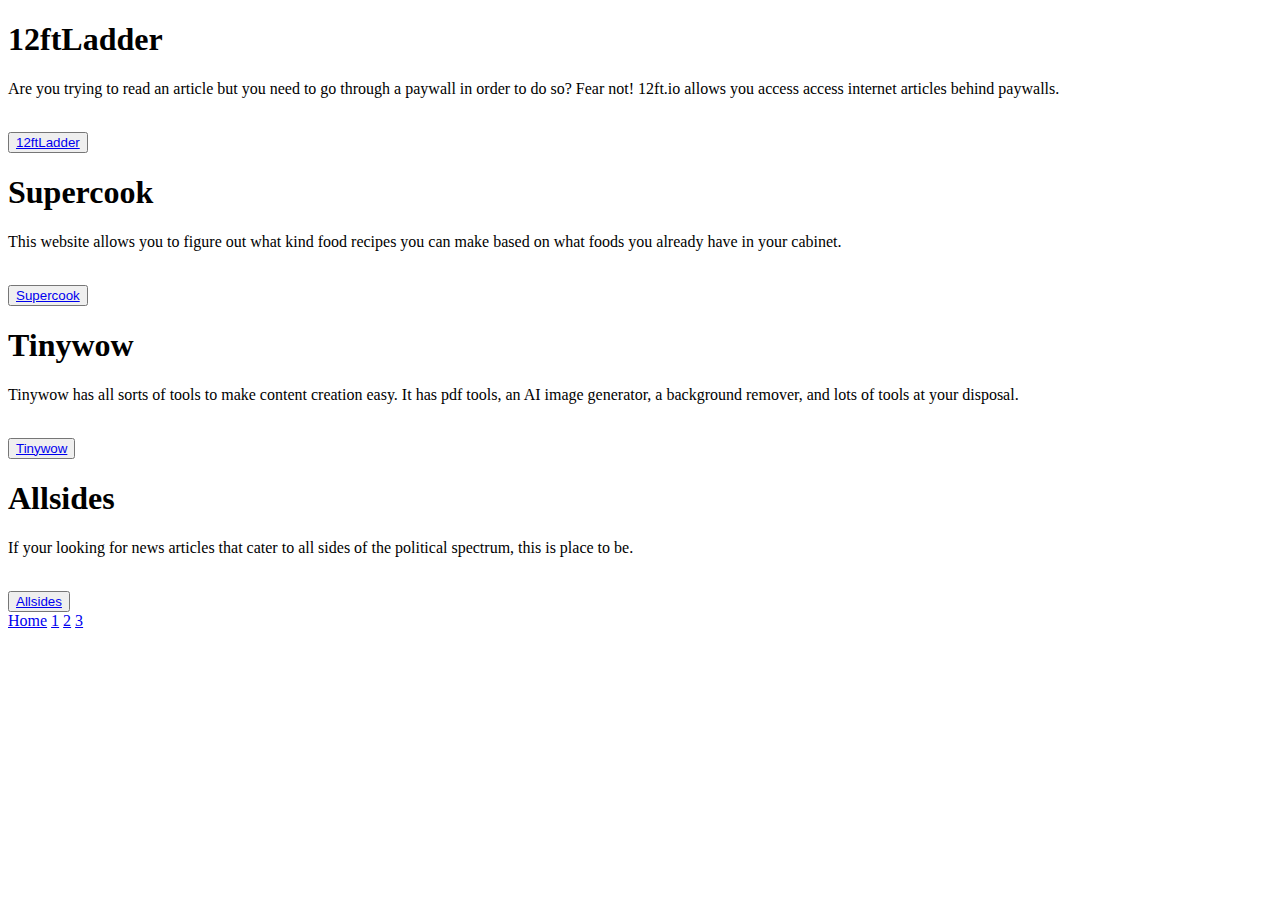
<file: Page1.html>
<!DOCTYPE html>
<html lang="en">
<head>
    <meta charset="UTF-8">
    <meta http-equiv="X-UA-Compatible" content="IE=edge">
    <meta name="viewport" content="width=device-width, initial-scale=1.0">
    <title>Document</title>
</head>
<body>
    <h1>12ftLadder</h1>
    <p>Are you trying to read an article but 
    you need to go through a paywall in order 
    to do so? Fear not! 12ft.io allows you access
    access internet articles behind paywalls.</p> 
    <br> 
    <button><a href="https://12ft.io/">12ftLadder
    </button></a>
    <h1>Supercook</h1>
    <p>This website allows you to figure out
    what kind food recipes you can make based on 
    what foods you already have in your cabinet.</p> 
    <br> 
    <button><a href="https://www.supercook.com/#/desktop">Supercook
    </button></a>
    <h1>Tinywow</h1>
    <p>Tinywow has all sorts of tools 
    to make content creation easy. 
    It has pdf tools, an AI image generator, a background remover,
    and lots of tools at your disposal. </p> 
    <br> 
    <button><a href="https://tinywow.com/">Tinywow
    </button></a>
    <h1>Allsides</h1>
    <p>If your looking for news articles that cater to all 
    sides of the political spectrum, this is place to be. </p> 
    <br> 
    <button>
        <a href="https://www.allsides.com/search?search=gun%20control&page=1">Allsides
    </button></a>
    <br>
        
    
        <a href="Index.html">Home</a>
        <a href="Page1.html">1</a>
        <a href="Page2.html">2</a>
        <a href="Page3.html">3</a>
    </div>
</body>
</html>
</file>
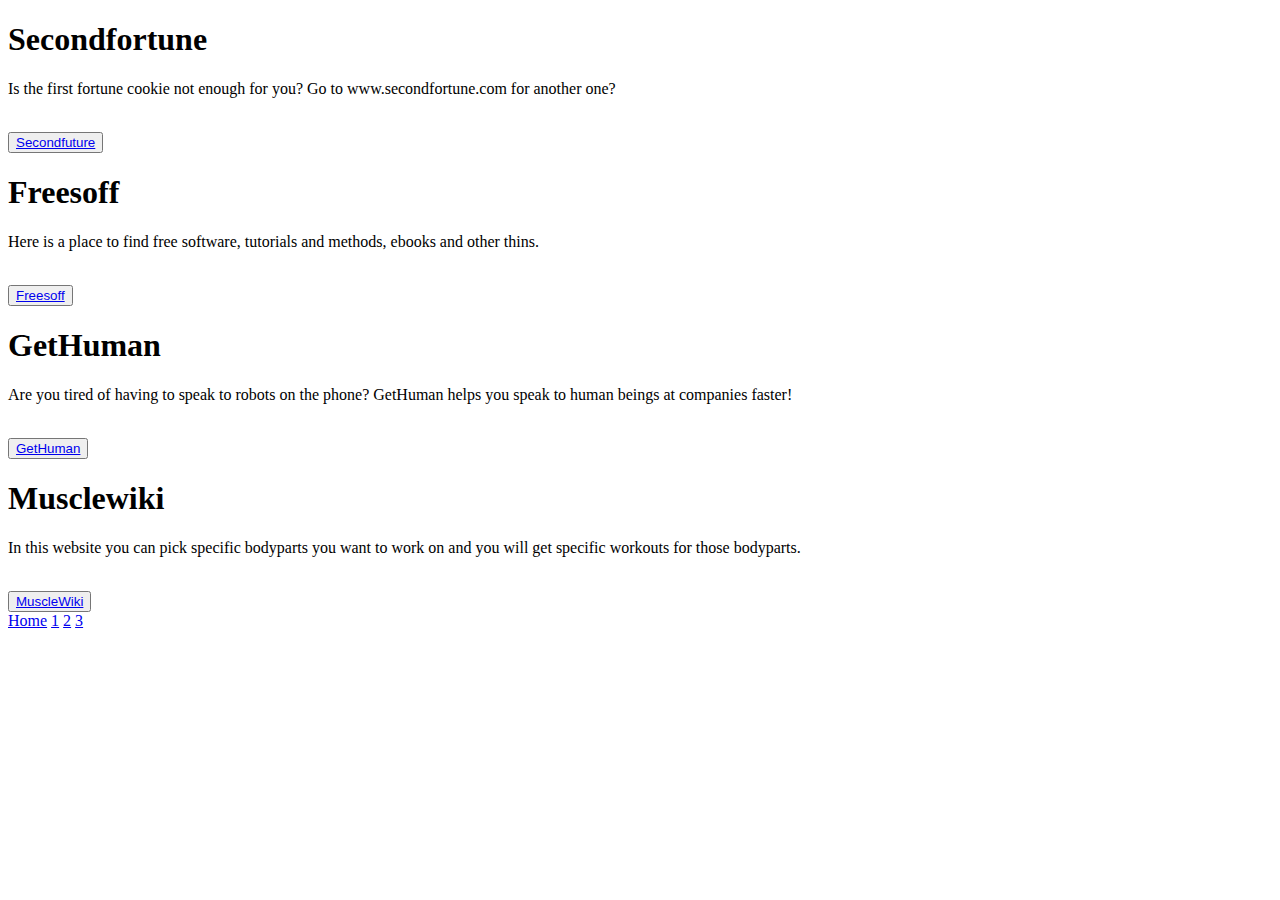
<file: Page2.html>
<!DOCTYPE html>
<html lang="en">
<head>
    <meta charset="UTF-8">
    <meta http-equiv="X-UA-Compatible" content="IE=edge">
    <meta name="viewport" content="width=device-width, initial-scale=1.0">
    <title>Document</title>
</head>
<body>
    <div>
        <h1>Secondfortune</h1>
        <p>Is the first fortune cookie not enough for you?
          Go to www.secondfortune.com for another one?
        </p>
        <br> 
        <button><a href="https://secondfortune.com/">Secondfuture
        </button></a>
        <h1>Freesoff</h1>
        <p>Here is a place to find free software, tutorials and methods, ebooks
          and other thins.
        </p>
        <br> 
        <button><a href="https://freesoff.com/">Freesoff
        </button></a>
        <h1>GetHuman</h1>
        <p>Are you tired of having to speak to robots on the phone?
          GetHuman helps you speak to human beings at companies faster!
        </p>
        <br> 
        <button><a href="https://gethuman.com/">GetHuman
        </button></a>
        <h1>Musclewiki</h1>
        <p>In this website you can pick specific bodyparts you want to work on 
          and you will get specific workouts for those bodyparts.
        </p>
        <br> 
        <button><a href="https://musclewiki.com/">MuscleWiki
        </button></a>
        <br>
    </div>
<div>
    <a href="Index.html">Home</a>
    <a href="Page1.html">1</a>
    <a href="Page2.html">2</a>
    <a href="Page3.html">3</a>
</div>
</body>
</html>
</file>
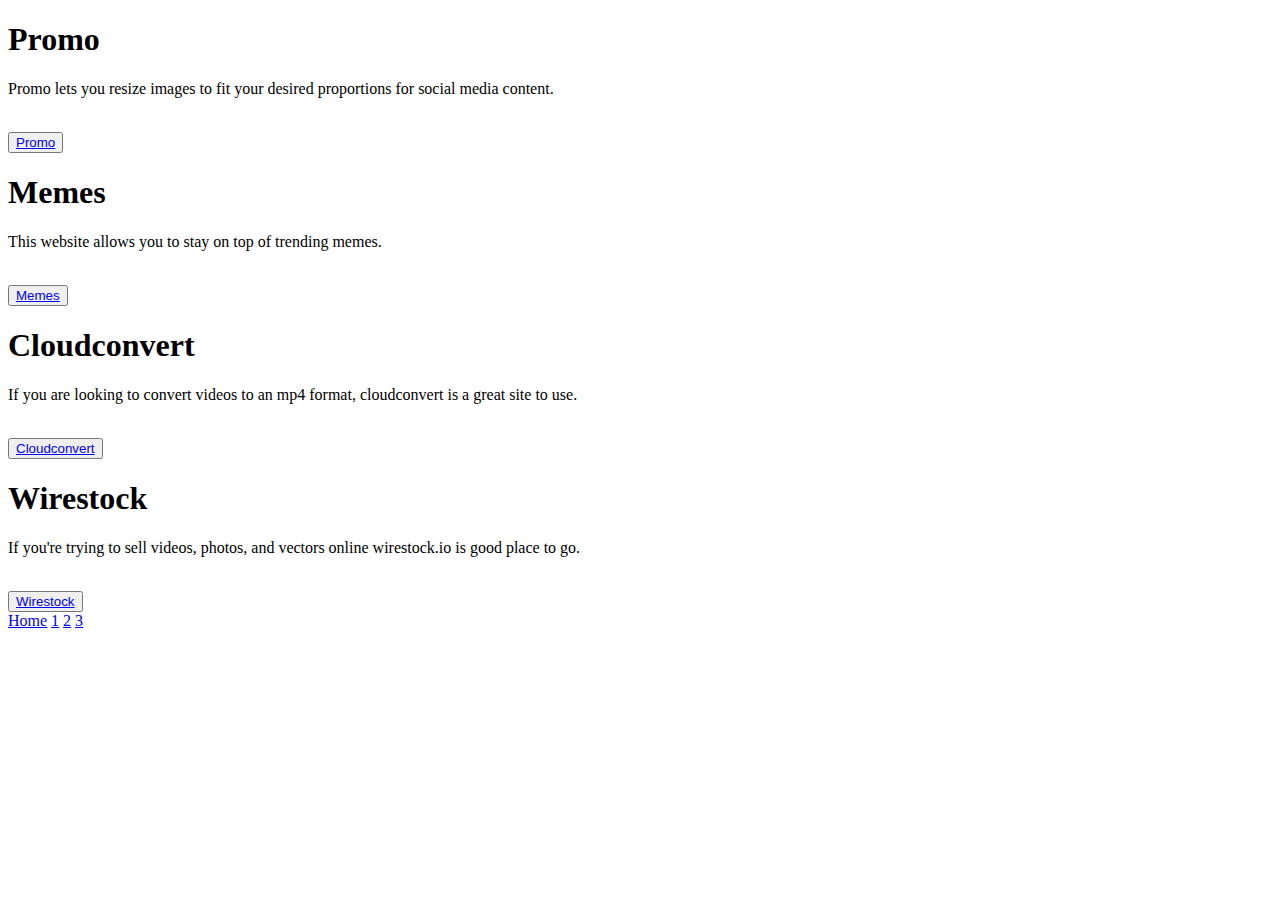
<file: Page3.html>
<!DOCTYPE html>
<html lang="en">
<head>
    <meta charset="UTF-8">
    <meta http-equiv="X-UA-Compatible" content="IE=edge">
    <meta name="viewport" content="width=device-width, initial-scale=1.0">
    <title>Document</title>
    
</head>
<body>
    <h1>Promo</h1>
      <p>Promo lets you resize images to fit 
        your desired proportions for social media content.
      </p>
      <br> 
      <button><a href="https://promo.com/">Promo
    </button></a>
      <h1>Memes</h1>
      <p>This website allows you to stay on top of 
        trending memes.
      </p>
      <br> 
      <button><a href="https://memes.com/">Memes
    </button></a>
      <h1>Cloudconvert</h1>
      <p>If you are looking to convert videos to an mp4 format, 
        cloudconvert is a great site to use.</p>
        <br> 
        <button><a href="https://cloudconvert.com/">Cloudconvert
        </button></a>
        <h1>Wirestock</h1>
      <p>If you're trying to sell videos, photos, and vectors online
        wirestock.io is good place to go.
      </p>
      <br> 
      <button><a href="https://wirestock.io/">Wirestock
    </button></a>
      <br>
        <div>
            <a href="Index.html">Home</a>
          <a href="Page1.html">1</a>
      <a href="Page2.html">2</a>
      <a href="Page3.html">3</a>
      </div>
</body>
</html>
</file>
